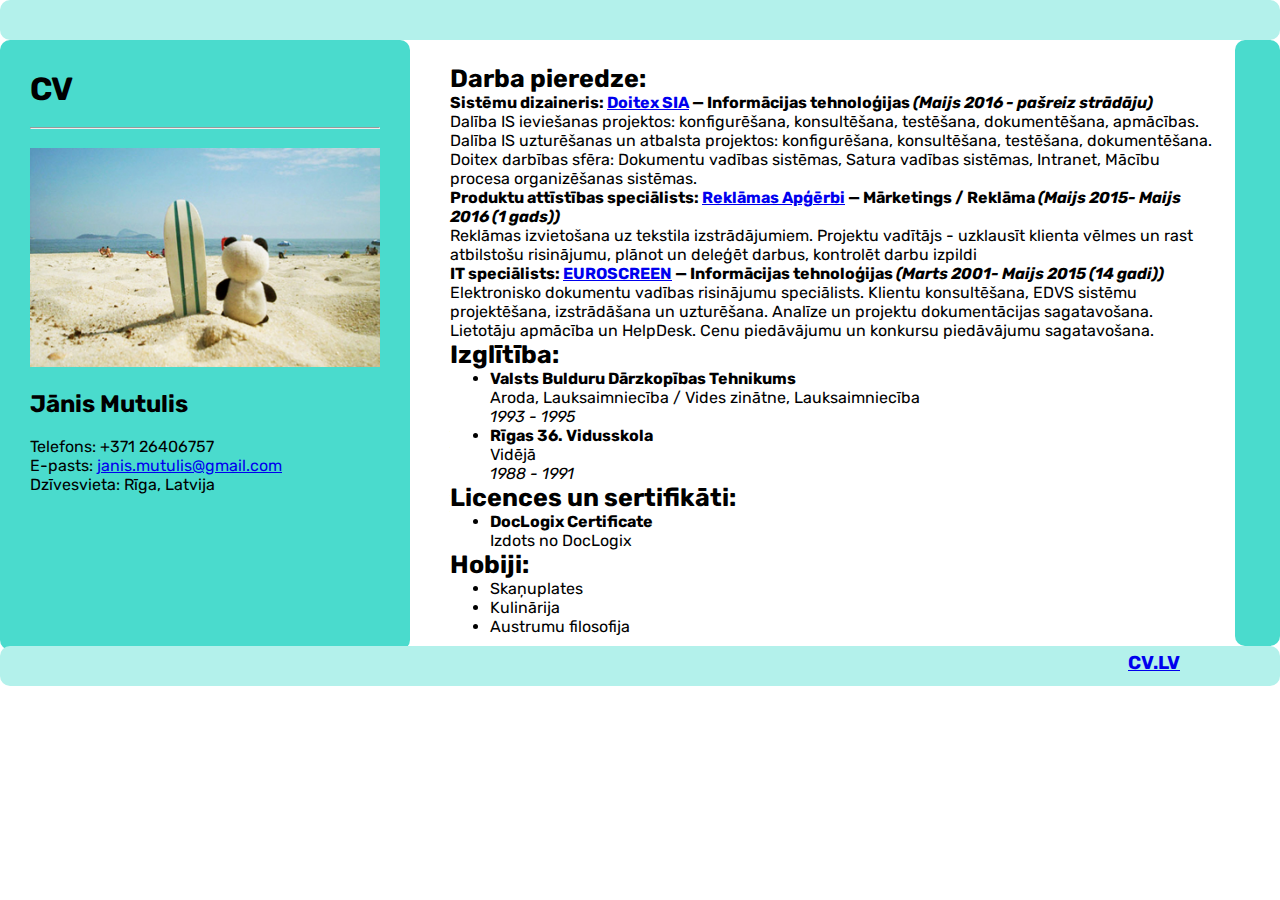
<file: docs/index.html>
<!DOCTYPE html>
<html lang="en">

<head>
    <meta charset="UTF-8">
    <meta http-equiv="X-UA-Compatible" content="IE=edge">
    <meta name="viewport" content="width=device-width, initial-scale=1.0">
    <title>Document</title>
    <link rel="stylesheet" href="css/style.css">
    <script src="js/script.js"></script>
    <link rel="preconnect" href="https://fonts.googleapis.com">
    <link rel="preconnect" href="https://fonts.gstatic.com" crossorigin>
    <link href="https://fonts.googleapis.com/css2?family=Raleway:wght@300&display=swap" rel="stylesheet">
    <link href="https://fonts.googleapis.com/css2?family=Raleway:wght@300&family=Rubik&display=swap" rel="stylesheet">
</head>

<body>
    <div id="header"></div>
    <div class="left-side">
        <h1> CV </h1>
        <br>
        <hr>
        <br>
        <img src="img/pac.jpg" alt="Mans portrets">
        <br>
        <br>
        <h2>Jānis Mutulis</h2>
        <br> Telefons: +371 26406757
        <br> E-pasts: <a href="mailto:janis.mutulis@gmail.com">janis.mutulis@gmail.com</a>
        <br> Dzīvesvieta: Rīga, Latvija

    </div>
    <div class="content">
        <br>
        <p class="paragraphStyle">Darba pieredze:</p>
        <dl>
            <dt>Sistēmu dizaineris: <a href="https://www.doitex.lv/" target="_blank">Doitex SIA</a> — Informācijas tehnoloģijas <i>(Maijs 2016 - pašreiz strādāju)</i></dt>
            <dd>Dalība IS ieviešanas projektos: konfigurēšana, konsultēšana, testēšana, dokumentēšana, apmācības. Dalība IS uzturēšanas un atbalsta projektos: konfigurēšana, konsultēšana, testēšana, dokumentēšana. Doitex darbības sfēra: Dokumentu vadības
                sistēmas, Satura vadības sistēmas, Intranet, Mācību procesa organizēšanas sistēmas.</dd>
            <dt>Produktu attīstības speciālists: <a href="https://www.facebook.com/Reklamas.Apgerbi/" target="_blank">Reklāmas Apģērbi</a> — Mārketings / Reklāma <i>(Maijs 2015- Maijs 2016 (1 gads))</i></dt>
            <dd>Reklāmas izvietošana uz tekstila izstrādājumiem. Projektu vadītājs - uzklausīt klienta vēlmes un rast atbilstošu risinājumu, plānot un deleģēt darbus, kontrolēt darbu izpildi</dd>
            <dt>IT speciālists: <a href="https://www.medus.pro/" target="_blank">EUROSCREEN</a> — Informācijas tehnoloģijas <i>(Marts 2001- Maijs 2015 (14 gadi))</i></dt>
            <dd>Elektronisko dokumentu vadības risinājumu speciālists. Klientu konsultēšana, EDVS sistēmu projektēšana, izstrādāšana un uzturēšana. Analīze un projektu dokumentācijas sagatavošana. Lietotāju apmācība un HelpDesk. Cenu piedāvājumu un konkursu
                piedāvājumu sagatavošana. </dd>
        </dl>
        <p class="paragraphStyle">Izglītība:</p>
        <ul>
            <li><strong>Valsts Bulduru Dārzkopības Tehnikums</strong><br>Aroda, Lauksaimniecība / Vides zinātne, Lauksaimniecība <br><i>1993 - 1995</i></li>
            <li><strong>Rīgas 36. Vidusskola</strong><br>Vidējā<br><i>1988 - 1991</i></li>
        </ul>
        <p class="paragraphStyle">Licences un sertifikāti:</p>
        <ul>
            <li><strong>DocLogix Certificate</strong><br>Izdots no DocLogix</li>
        </ul>
        <p class="paragraphStyle"> Hobiji:</p>
        <ul>
            <li>Skaņuplates</li>
            <li>Kulinārija</li>
            <li>Austrumu filosofija</li>
        </ul>
    </div>
    <div class="right-side"></div>
    <div id="footer">
        <h3 id="copyright"><a href="https://www.cv.lv/lv/cvs/708756" target="_blank">CV.LV</a></h3>
    </div>

</body>

</html>
</file>
<file: docs/css/style.css>
* {
    max-width: 100%;
    margin: auto;
}

div {
    border-radius: 10px;
}

#header {
    height: 40px;
    width: 100%;
    background-color: #b3f1eb;
    /*position: fixed;*/
    z-index: 1;
}

#footer {
    height: 40px;
    width: 100%;
    background-color: #b3f1eb;
    position: relative;
    z-index: 1;
}

.left-side {
    height: 550px;
    width: 350px;
    background-color: #4adbcd;
    float: left;
    position: fixed;
    font-family: 'rubik';
    padding: 30px;
}

h1,
h2 {
    font-weight: bold;
}

.content {
    display: inline-block;
    margin-top: 6px;
    margin-left: 450px;
    width: 60%;
    height: 600px;
}

p,
li,
dd {
    font-family: 'rubik';
}

dt {
    font-family: 'rubik';
    font-weight: bold;
    list-style-type: square;
}

.paragraphStyle {
    font-size: 25px;
    font-weight: bold;
}

.right-side {
    height: 606px;
    width: 45px;
    background-color: #4adbcd;
    float: right;
}

#copyright {
    font-family: 'rubik';
    float: right;
    margin-top: 6px;
    margin-right: 100px;
}
</file>
